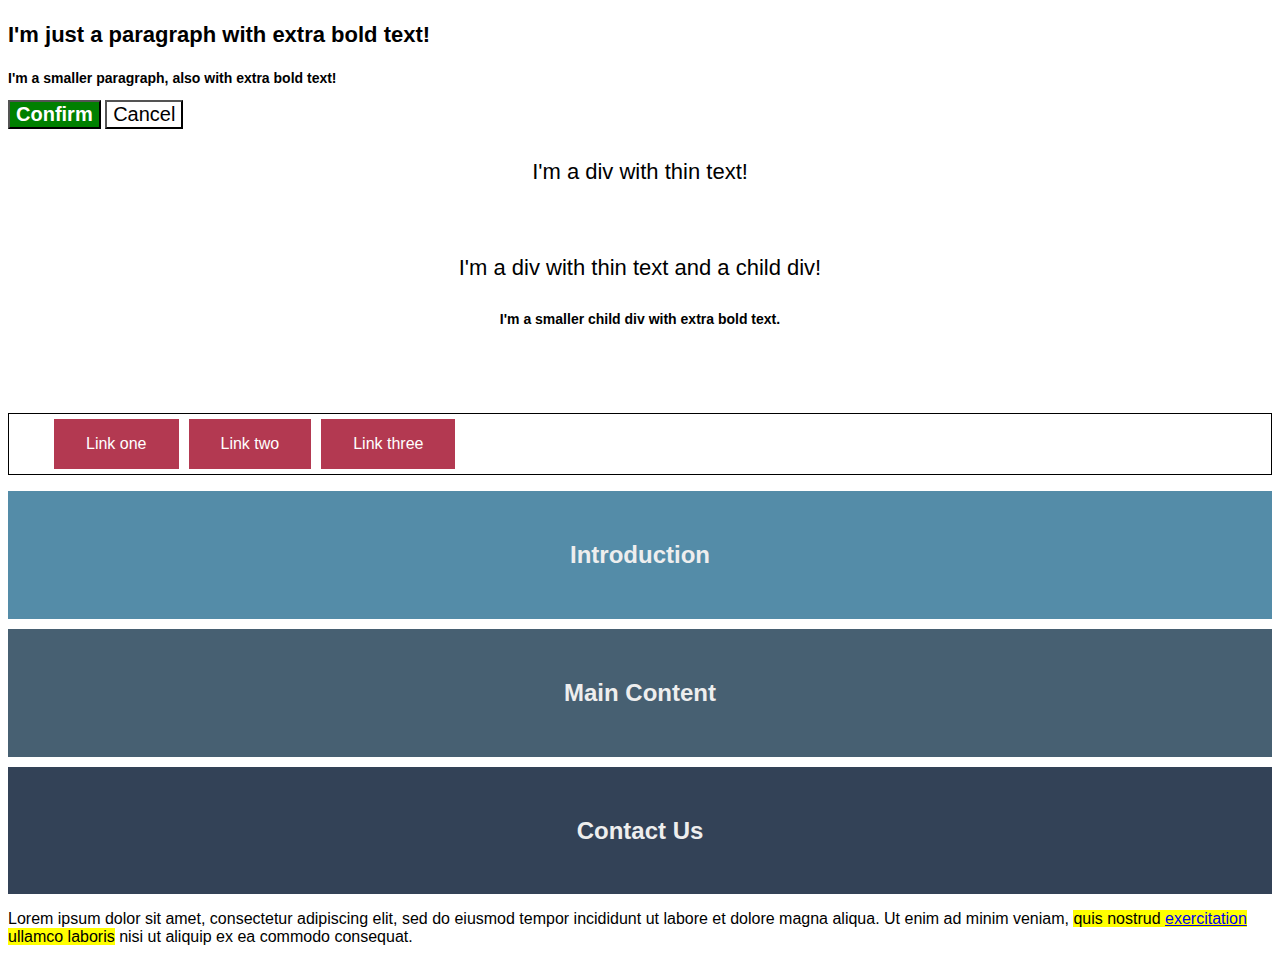
<file: foundations/cascade/01-cascade-fix/index.html>
<!DOCTYPE html>
<html lang="en">
  <head>
    <meta charset="UTF-8">
    <meta http-equiv="X-UA-Compatible" content="IE=edge">
    <meta name="viewport" content="width=device-width, initial-scale=1.0">
    <title>Fix the Cascade</title>
    <link rel="stylesheet" href="style.css">
  </head>
  <body>
    <p class="para">I'm just a paragraph with extra bold text!</p>
    <p class="para small-para">I'm a smaller paragraph, also with extra bold text!</p>

    <button id="confirm-button" class="button confirm">Confirm</button>
    <button id="cancel-button" class="button cancel">Cancel</button>

    <div class="text">I'm a div with thin text!</div>
    <div class="text">I'm a div with thin text and a child div!
      <div class="text child">I'm a smaller child div with extra bold text.</div>
    </div>

<nav>
  <ul class="links-list">
    <li><a href="">Link one</a></li>
    <li><a href="">Link two</a></li>
    <li><a href="">Link three</a></li>
  </ul>
</nav>

<div class="introduction">
   <h2>Introduction</h2>
</div>

<div class="main-content">
   <h2>Main Content</h2>
</div>

<div class="contact-us">
   <h2>Contact Us</h2>
</div>

<p>
  Lorem ipsum dolor sit amet, consectetur adipiscing elit, sed do
  eiusmod tempor incididunt ut labore et dolore magna aliqua. Ut enim ad
  minim veniam, <span class="highlight">quis nostrud <a href="https://www.dictionary.com/browse/exercitation">exercitation</a>
  ullamco laboris</span> nisi ut aliquip ex ea commodo consequat.   
</p>

  </body>
</html>
</file>
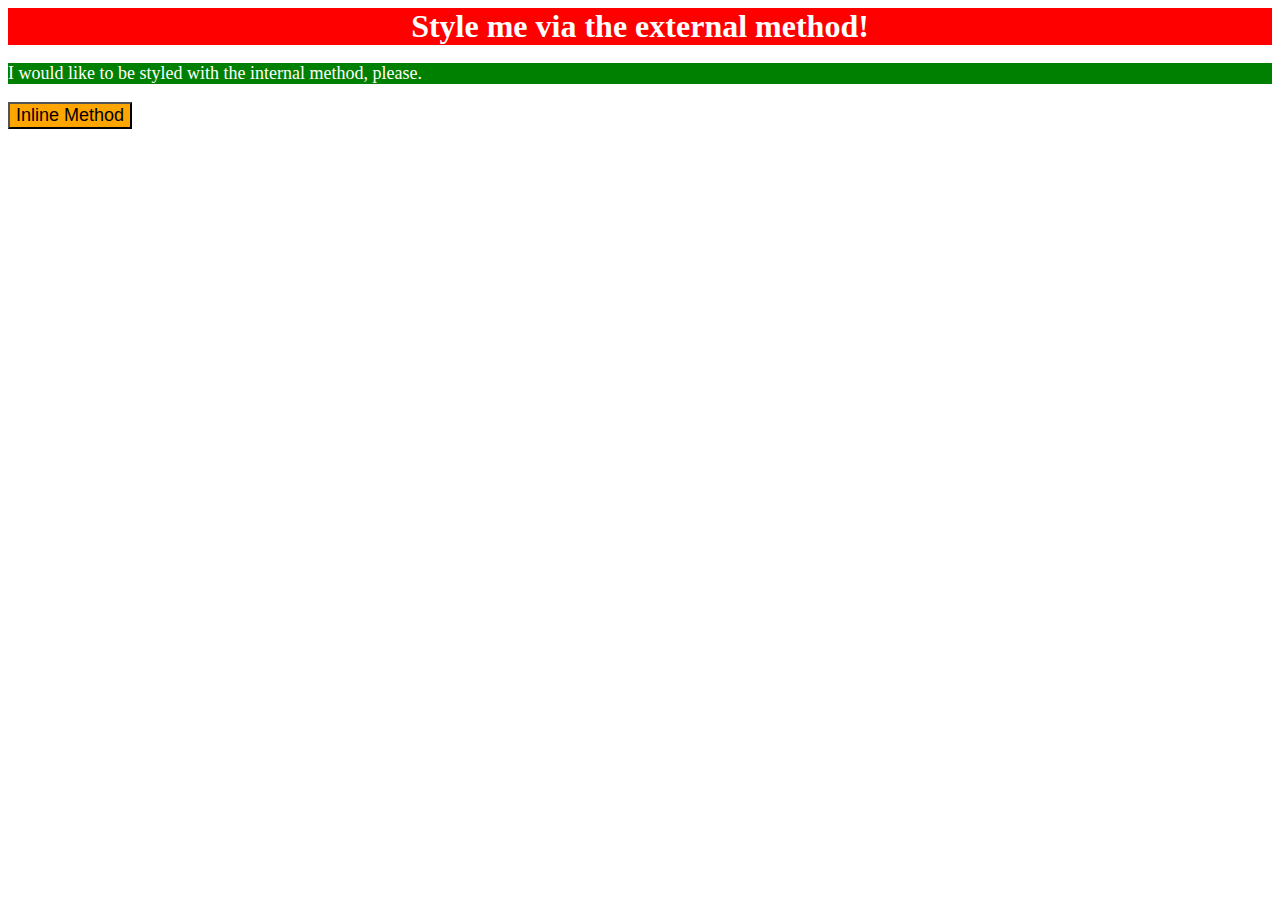
<file: foundations/intro-to-css/01-css-methods/index.html>
<!DOCTYPE html>
<html lang="en">
  <head>
    <style>
      p{
        background-color: green;
        color: white;
        font-size: 18px;
      }

    </style>
    <meta charset="UTF-8">
    <meta http-equiv="X-UA-Compatible" content="IE=edge">
    <meta name="viewport" content="width=device-width, initial-scale=1.0">
    <link rel="stylesheet" href="styles.css">
    <title>Methods for Adding CSS</title>
  </head>
  <body>
    <div>Style me via the external method!</div>
    <p>I would like to be styled with the internal method, please.</p>
    <button style="background-color: orange; font-size: 18px;">Inline Method</button>
  </body>
</html>
</file>
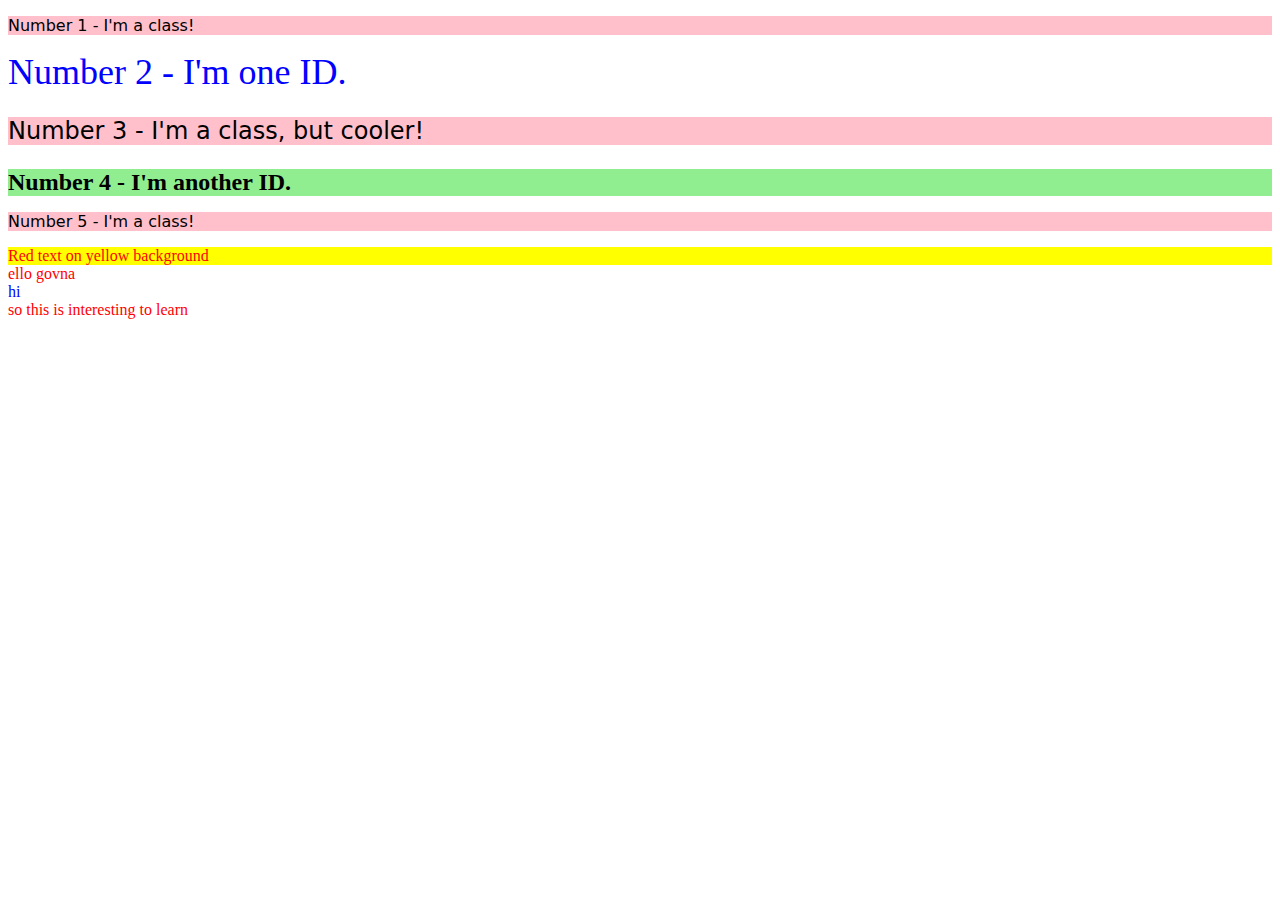
<file: foundations/intro-to-css/02-class-id-selectors/index.html>
<!DOCTYPE html>
<html lang="en">
  <head>
    <meta charset="UTF-8">
    <meta http-equiv="X-UA-Compatible" content="IE=edge">
    <meta name="viewport" content="width=device-width, initial-scale=1.0">
    <title>Class and ID Selectors</title>
    <link rel="stylesheet" href="style.css">
  </head>
  <body>
    <p class="thing">Number 1 - I'm a class!</p>
    <div id="one">Number 2 - I'm one ID.</div>
    <p class="two">Number 3 - I'm a class, but cooler!</p>
    <div id="this">Number 4 - I'm another ID.</div>
    <p class="thing">Number 5 - I'm a class!</p>
  
<!-- index.html -->

<div class="main">
  <div class="list" id="subsection">Red text on yellow background</div>
</div>


<div id="parent"> ello govna
  <div class="child">hi</div>
  so this is interesting to learn
</div>



  </body>
</html>
</file>
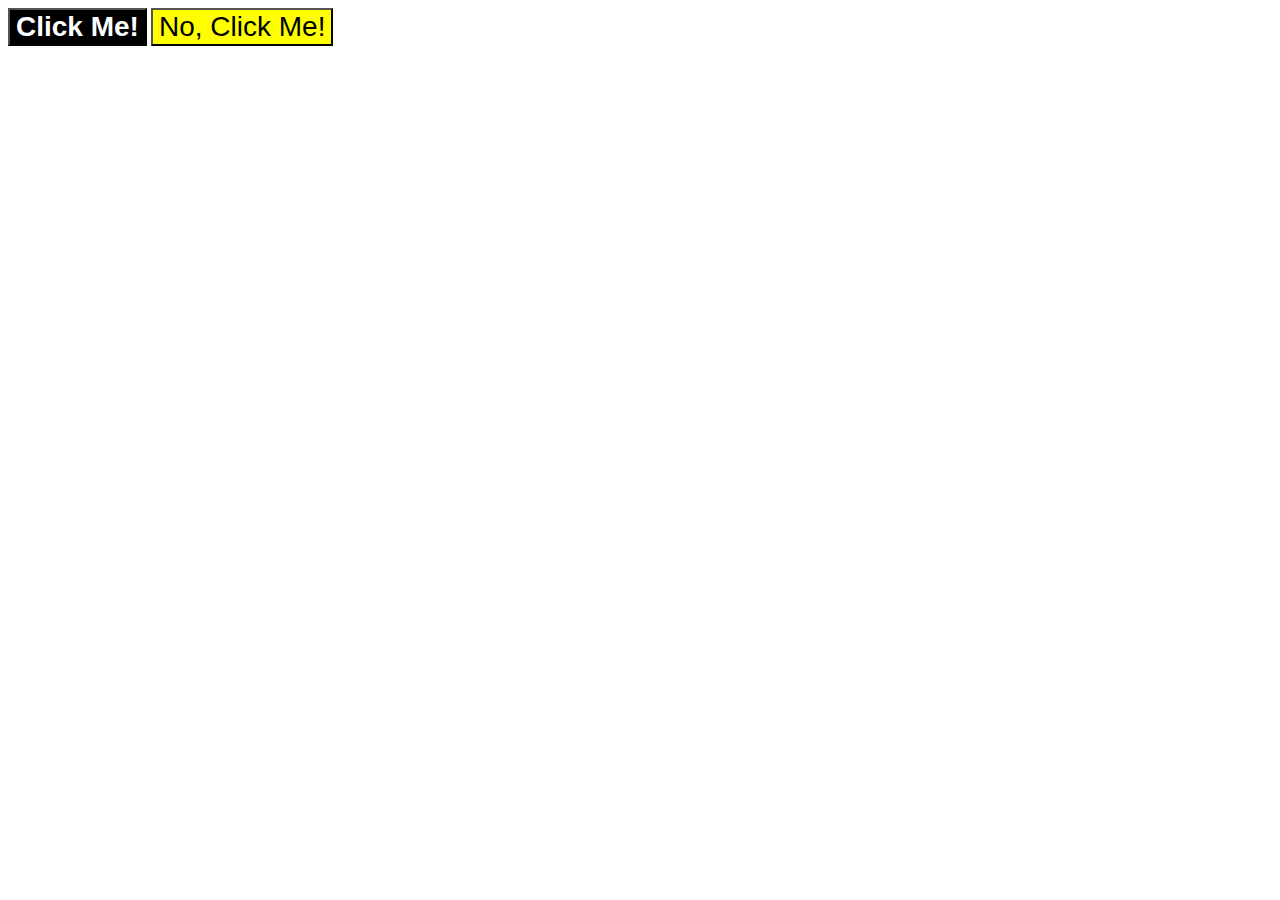
<file: foundations/intro-to-css/03-grouping-selectors/index.html>
<!DOCTYPE html>
<html lang="en">
  <head>
    <meta charset="UTF-8">
    <meta http-equiv="X-UA-Compatible" content="IE=edge">
    <meta name="viewport" content="width=device-width, initial-scale=1.0">
    <title>Grouping Selectors</title>
    <link rel="stylesheet" href="style.css">
  </head>
  <body>
    <button class="both one">Click Me!</button>
    <button class="both two">No, Click Me!</button>
  </body>
</html>
</file>
<file: foundations/cascade/01-cascade-fix/style.css>
body {
  font-family: Arial, Helvetica, sans-serif;
}

.para,
.small-para {
  color: hsl(0, 0%, 0%);
  font-weight: 800;
}

.para.small-para {
  font-size: 14px;
  font-weight: 800;
}

.para {
  font-size: 22px;
}

.button.confirm {
  background: green;
  color: white;
  font-weight: bold;
} 

.button {
  background-color: rgb(255, 255, 255);
  color: rgb(0, 0, 0);
  font-size: 20px;
}

.text.child {
  color: rgb(0, 0, 0);
  font-weight: 800;
  font-size: 14px;
}

div.text {
  color: rgb(0, 0, 0);
  font-size: 22px;
  font-weight: 100;
}

ul {
  font-family: sans-serif;
  display: flex;
  list-style: none;
  border: 1px solid #000;
}

li {
  margin: 5px;
}

.links-list a {
  display: inline-block;
  background-color: rgb(179 57 81);
  color: #fff;
  text-decoration: none;
  padding: 1em 2em;
}

.links-list a:hover {
  background-color: rgb(66 28 40);
  color: #fff;
}

div {
  padding: 30px;
  text-align: center;
  margin-bottom: 10px;
  color: #EEEEEE;
}

.introduction {
  background-color: #548CA8;
}

.main-content {
  background-color: #476072;
}

.contact-us {
  background-color: #334257;
}

.highlight {
  background-color: yellow;
}
</file>
<file: foundations/intro-to-css/01-css-methods/styles.css>
div {
    background-color: red;
    color: white;
    text-align: center;
    font-size: 32px;
    font-weight: bold;
}
</file>
<file: foundations/intro-to-css/02-class-id-selectors/style.css>
p{
    background-color: pink;
    font-family: Verdana, Dejavu Sans, sans-serif;
}

p.two{
    font-size: 24px;
}

#one{
    font-size: 36px;
    color: blue;
}
#this{
    background-color: lightgreen;
    font-size: 24px;
    font-weight: bold;
}

/* rule 1 */
#subsection {
  background-color: yellow;
  color: blue;
}

/* rule 2 */
.main #subsection {
 color: red;
}

#parent {
  color: red;
}

.child {
  color: blue;
}
</file>
<file: foundations/intro-to-css/03-grouping-selectors/style.css>
.one,
.two{
    font-size: 28px;
    font-family: Helvetica, 'Times New Roman', sans-serif;

}

.one{
    background-color: black;
    color: white;
    font-weight: bold;

}

.two{
    background-color: yellow;
}
</file>
